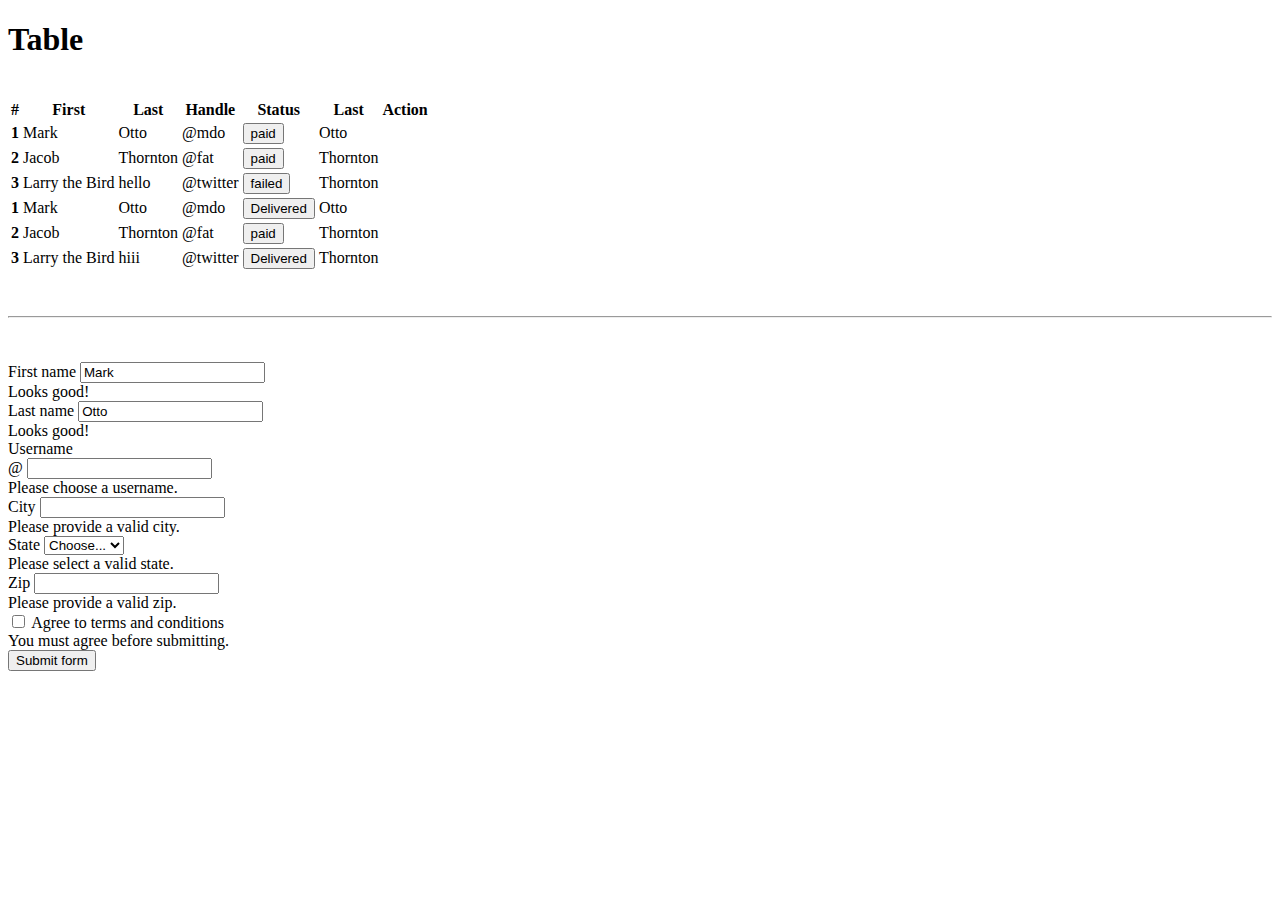
<file: OtherTask/BootstrapTableAndForm/index.html>
<!doctype html>
<html lang="en">
  <head>
    <!-- Required meta tags -->
    <meta charset="utf-8">
    <meta name="viewport" content="width=device-width, initial-scale=1">
    <link rel="stylesheet" href="https://pro.fontawesome.com/releases/v5.10.0/css/all.css" integrity="sha384-AYmEC3Yw5cVb3ZcuHtOA93w35dYTsvhLPVnYs9eStHfGJvOvKxVfELGroGkvsg+p" crossorigin="anonymous"/>
    <!-- Bootstrap CSS -->
    <link href="https://cdn.jsdelivr.net/npm/bootstrap@5.1.3/dist/css/bootstrap.min.css" rel="stylesheet" integrity="sha384-1BmE4kWBq78iYhFldvKuhfTAU6auU8tT94WrHftjDbrCEXSU1oBoqyl2QvZ6jIW3" crossorigin="anonymous">

    <title>Table</title>
  </head>
  <body>
    <h1>Table</h1>
    <br>
    <table class="table">
        <thead>
          <tr class="table-light">
            <th scope="col">#</th>
            <th scope="col">First</th>
            <th scope="col">Last</th>
            <th scope="col">Handle</th>
            <th scope="col">Status</th>
            <th scope="col">Last</th>
            <th scope="col">Action</th>
          </tr>
        </thead>
        <tbody>
          <tr>
            <th scope="row">1</th>
            <td>Mark</td>
            <td>Otto</td>
            <td>@mdo</td>
            <td><button type="button" class="btn btn-primary rounded-pill btn-sm">paid</button></td>
            <td>Otto</td>
            <td><i class="far fa-edit"></i>&nbsp;&nbsp;<i class="fas fa-times"></i></td>
          </tr>
          <tr>
            <th scope="row">2</th>
            <td>Jacob</td>
            <td>Thornton</td>
            <td>@fat</td>
            <td><button type="button" class="btn btn-primary rounded-pill btn-sm">paid</button></td>
            <td>Thornton</td>
            <td><i class="far fa-edit"></i>&nbsp;&nbsp;<i class="fas fa-times"></i></td>
          </tr>
          <tr>
            <th scope="row">3</th>
            <td>Larry the Bird</td>
            <td>hello</td>
            <td>@twitter</td>
            <td><button type="button" class="btn btn-danger rounded-pill btn-sm">failed</button></td>
            <td>Thornton</td>
            <td><i class="far fa-edit"></i>&nbsp;&nbsp;<i class="fas fa-times"></i></td>
          </tr>
          <tr>
            <th scope="row">1</th>
            <td>Mark</td>
            <td>Otto</td>
            <td>@mdo</td>
            <td><button type="button" class="btn btn-success rounded-pill btn-sm">Delivered</button></td>
            <td>Otto</td>
            <td><i class="far fa-edit"></i>&nbsp;&nbsp;<i class="fas fa-times"></i></td>
          </tr>
          <tr>
            <th scope="row">2</th>
            <td>Jacob</td>
            <td>Thornton</td>
            <td>@fat</td>
            <td><button type="button" class="btn btn-primary rounded-pill btn-sm disabled">paid</button></td>
            <td>Thornton</td>
            <td><i class="far fa-edit"></i>&nbsp;&nbsp;<i class="fas fa-times"></i></td>
          </tr>
          <tr>
            <th scope="row">3</th>
            <td>Larry the Bird</td>
            <td>hiii</td>
            <td>@twitter</td>
            <td><button type="button" class="btn btn-success rounded-pill btn-sm">Delivered</button></td>
            <td>Thornton</td>
            <td><i class="far fa-edit"></i>&nbsp;&nbsp;<i class="fas fa-times"></i></td>
          </tr>
        </tbody>
      </table>
      <br><br><hr><br><br>
      <form class="row g-3">
        <div class="col-md-4">
          <label for="validationServer01" class="form-label">First name</label>
          <input type="text" class="form-control is-valid" id="validationServer01" value="Mark" required>
          <div class="valid-feedback">
            Looks good!
          </div>
        </div>
        <div class="col-md-4">
          <label for="validationServer02" class="form-label">Last name</label>
          <input type="text" class="form-control is-valid" id="validationServer02" value="Otto" required>
          <div class="valid-feedback">
            Looks good!
          </div>
        </div>
        <div class="col-md-4">
          <label for="validationServerUsername" class="form-label">Username</label>
          <div class="input-group has-validation">
            <span class="input-group-text" id="inputGroupPrepend3">@</span>
            <input type="text" class="form-control is-invalid" id="validationServerUsername" aria-describedby="inputGroupPrepend3 validationServerUsernameFeedback" required>
            <div id="validationServerUsernameFeedback" class="invalid-feedback">
              Please choose a username.
            </div>
          </div>
        </div>
        <div class="col-md-6">
          <label for="validationServer03" class="form-label">City</label>
          <input type="text" class="form-control is-invalid" id="validationServer03" aria-describedby="validationServer03Feedback" required>
          <div id="validationServer03Feedback" class="invalid-feedback">
            Please provide a valid city.
          </div>
        </div>
        <div class="col-md-3">
          <label for="validationServer04" class="form-label">State</label>
          <select class="form-select is-invalid" id="validationServer04" aria-describedby="validationServer04Feedback" required>
            <option selected disabled value="">Choose...</option>
            <option>...</option>
          </select>
          <div id="validationServer04Feedback" class="invalid-feedback">
            Please select a valid state.
          </div>
        </div>
        <div class="col-md-3">
          <label for="validationServer05" class="form-label">Zip</label>
          <input type="text" class="form-control is-invalid" id="validationServer05" aria-describedby="validationServer05Feedback" required>
          <div id="validationServer05Feedback" class="invalid-feedback">
            Please provide a valid zip.
          </div>
        </div>
        <div class="col-12">
          <div class="form-check">
            <input class="form-check-input is-invalid" type="checkbox" value="" id="invalidCheck3" aria-describedby="invalidCheck3Feedback" required>
            <label class="form-check-label" for="invalidCheck3">
              Agree to terms and conditions
            </label>
            <div id="invalidCheck3Feedback" class="invalid-feedback">
              You must agree before submitting.
            </div>
          </div>
        </div>
        <div class="col-12">
          <button class="btn btn-primary" type="submit">Submit form</button>
        </div>
      </form>


    <!-- Optional JavaScript; choose one of the two! -->

    <!-- Option 1: Bootstrap Bundle with Popper -->
    <script src="https://cdn.jsdelivr.net/npm/bootstrap@5.1.3/dist/js/bootstrap.bundle.min.js" integrity="sha384-ka7Sk0Gln4gmtz2MlQnikT1wXgYsOg+OMhuP+IlRH9sENBO0LRn5q+8nbTov4+1p" crossorigin="anonymous"></script>

    <!-- Option 2: Separate Popper and Bootstrap JS -->
    <!--
    <script src="https://cdn.jsdelivr.net/npm/@popperjs/core@2.10.2/dist/umd/popper.min.js" integrity="sha384-7+zCNj/IqJ95wo16oMtfsKbZ9ccEh31eOz1HGyDuCQ6wgnyJNSYdrPa03rtR1zdB" crossorigin="anonymous"></script>
    <script src="https://cdn.jsdelivr.net/npm/bootstrap@5.1.3/dist/js/bootstrap.min.js" integrity="sha384-QJHtvGhmr9XOIpI6YVutG+2QOK9T+ZnN4kzFN1RtK3zEFEIsxhlmWl5/YESvpZ13" crossorigin="anonymous"></script>
    -->
  </body>
</html>
</file>
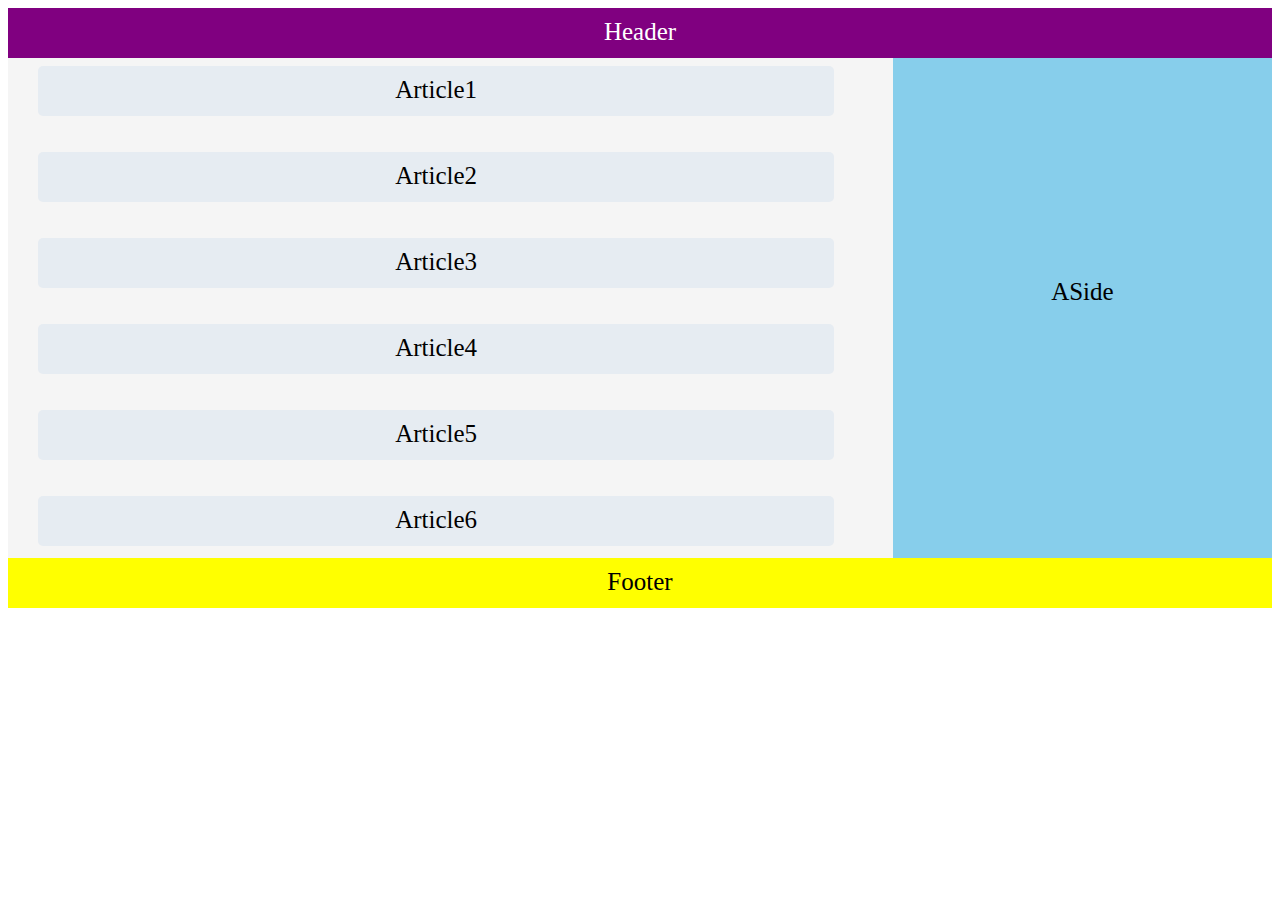
<file: Lab2/task2.html>
<!DOCTYPE html>
<html lang="en">
<head>
    <meta charset="UTF-8">
    <meta http-equiv="X-UA-Compatible" content="IE=edge">
    <meta name="viewport" content="width=device-width, initial-scale=1.0">
    <title>OnePage</title>
    <style>        
        .header{
            background-color: purple;
            float: left;
            width: 100%;
            height: 50px;
            color: white;
            text-align: center;
            box-sizing: border-box;
            padding-top: 10px;
            font-size: 25px;
        }
        .footer{
            background-color: yellow;
            float: left;
            width: 100%;
            height: 50px;
            text-align: center;
            box-sizing: border-box;
            padding-top: 10px;
            font-size: 25px;
        }
        .content{
            background-color: whitesmoke;
            float: left;
            width: 70%;
            height: 500px;
            text-align: center;
            box-sizing: border-box;
          
            font-size: 25px;
        }

        .aside{
            background-color: skyblue;
            float: right;
            width: 30%;
            height: 500px;
            padding-top: 220px;
            text-align: center;
            box-sizing: border-box;
            font-size: 25px;
        }
        .art{
            background-color: rgb(230, 236, 242);
            width: 90%;
            height: 50px;
            border-radius: 5px;
            text-align: center;
            box-sizing: border-box;
            padding-top:10px;
            font-size: 25px;

        }
        .c{
            margin-top: 8px;
            margin-left: 30px;
        }
    </style>
</head>
<body>
    <section>
        <div class="header">Header</div>
        <div class="content">
            <div class="c art">Article1</div><br>
            <div class="c art">Article2</div><br>
            <div class="c art">Article3</div><br>
            <div class="c art">Article4</div><br>
            <div class="c art">Article5</div><br>
            <div class="c art">Article6</div><br>
        </div>
        <div class="aside">ASide</div>
        <div class="footer">Footer</div>
    </section>
   
</body>
</html>
</file>
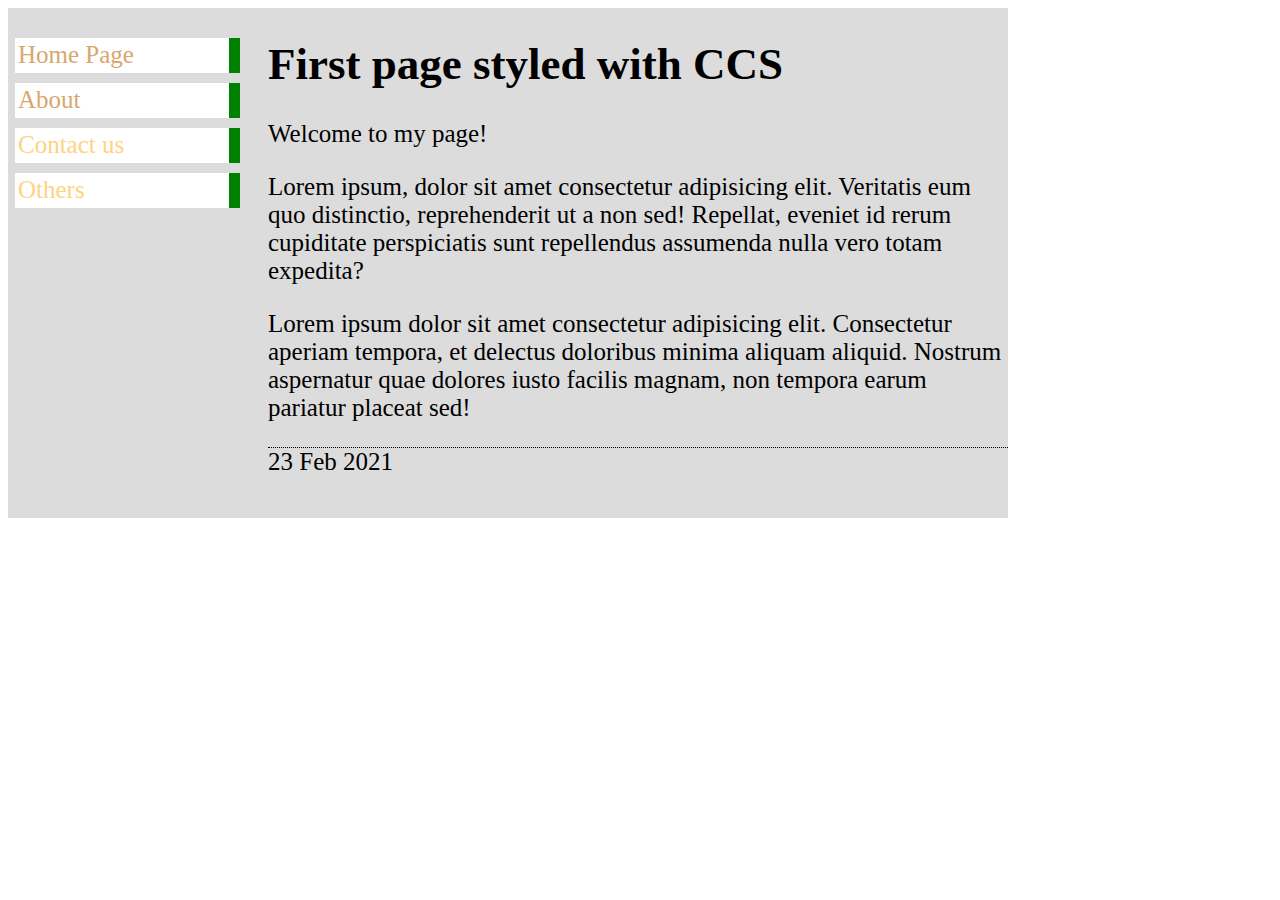
<file: Lab2/task3.html>
<!DOCTYPE html>
<html lang="en">
<head>
    <meta charset="UTF-8">
    <meta http-equiv="X-UA-Compatible" content="IE=edge">
    <meta name="viewport" content="width=device-width, initial-scale=1.0">
    <title>Document</title>
    <style>
        .t3{
            background-color: rgb(220, 220, 220);
            width: 1000px;
            height: 510px;
        }
        .a{
            float: left;
            width: 25%;
            margin-top: 20px;
            margin-left: 7px;
        }
        .b{
            float: right;
            width: 74%;
        }
        .menu{
            background-color: white;
            width: 90%;
            height: 35px;
            color: rgb(217, 167,109);
            box-sizing: border-box;
            padding-left: 3px;
            font-size: 25px;
            margin-top: 10px;
        }
        .co{
            color:rgb(255, 210,130) ;
        }
        .gc{
            float: right;
            
            background-color: green;
            width: 5%;
            height: 35px;
            box-sizing: border-box;
        }
        .comman{
            float: left;
            width: 95%;
            padding-top: 3px;
            box-sizing: border-box;
        }
        .s{
            font-size: 45px;
        }
        .s1{
            font-size: 25px;
        }
        .bor{
            border-bottom: 1px dotted;
        }
        .bor1{
            font-family: 'Lucida Calligraphy';
            font-size: 25px;
        }
    </style>
</head>
<body>
    <section>
        <div class="t3">
            <div class="a">
                <div class="menu">
                   <div class="comman">Home Page</div>
                    <div class="gc"></div>
                </div>
                <div class="menu">
                    <div class="comman">About</div>
                    <div class="gc"></div>
                </div>
                <div class="menu co">
                    <div class="comman">Contact us</div>
                    <div class="gc"></div>
                </div>
                <div class="menu co">
                    <div class="comman">Others</div>
                    <div class="gc"></div>
                </div>
            </div>
            <div class="b">
                <div class="bor">
                <h1 class="s">First page styled with CCS</h1>
                <p class="s1">Welcome to my page!</p>
                <p class="s1">Lorem ipsum, dolor sit amet consectetur adipisicing elit. Veritatis eum quo distinctio, 
                    reprehenderit ut a non sed! Repellat, 
                    eveniet id rerum cupiditate perspiciatis sunt repellendus assumenda nulla vero totam expedita?</p>
                <p class="s1">Lorem ipsum dolor sit amet consectetur adipisicing elit. Consectetur aperiam tempora,
                     et delectus doloribus minima aliquam aliquid.
                     Nostrum aspernatur quae dolores iusto facilis magnam, non tempora earum pariatur placeat sed!</p>
                    </div>     
                  <div class="bor1">23 Feb 2021</div>   
            </div>
            
        </div>
    </section>
</body>
</html>
</file>
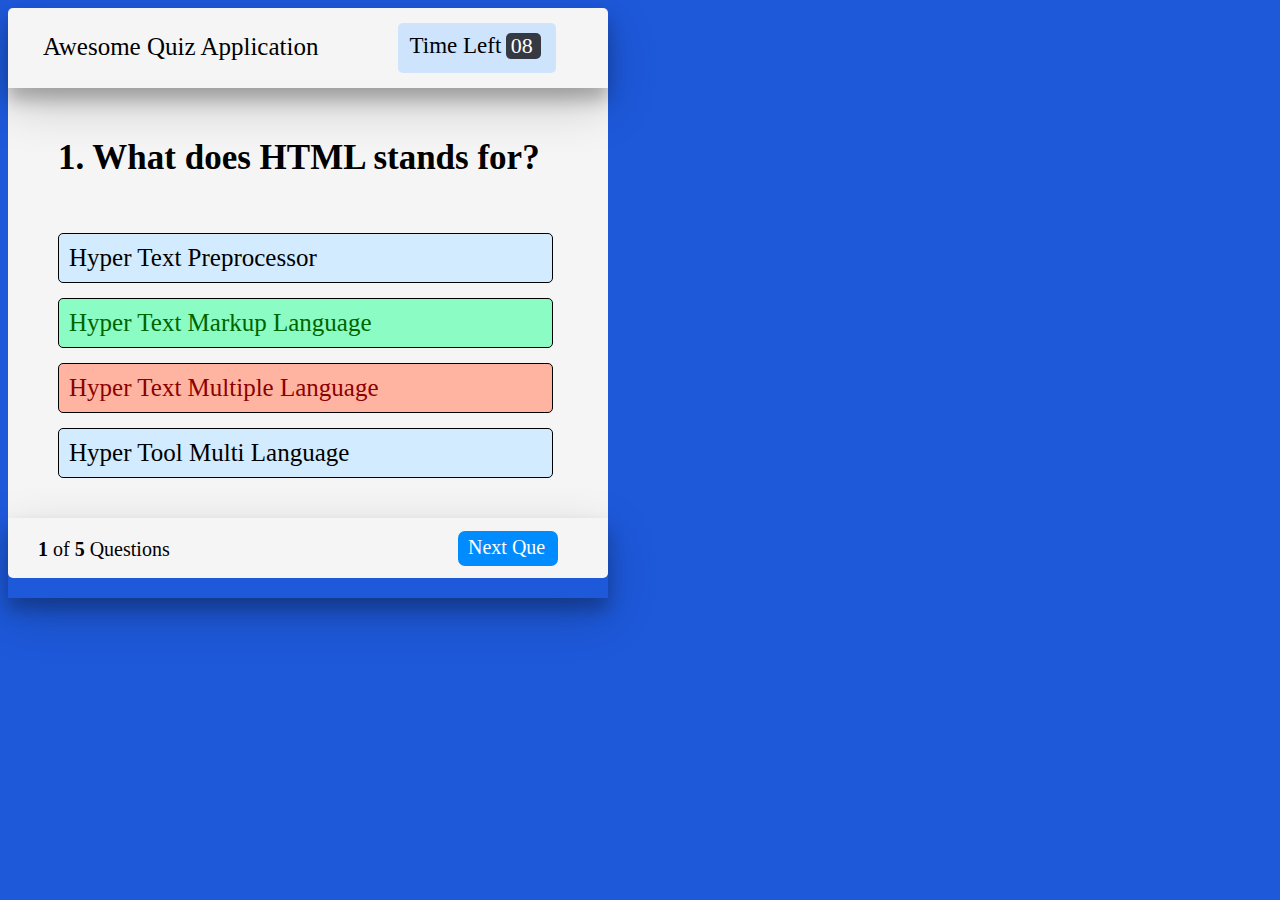
<file: Lab2/task5.html>
<!DOCTYPE html>
<html lang="en">
<head>
    <meta charset="UTF-8">
    <meta http-equiv="X-UA-Compatible" content="IE=edge">
    <meta name="viewport" content="width=device-width, initial-scale=1.0">
    <title>Quiz</title>
    <style>
        body{
            background-color: rgb(30, 89, 218);
        }
        #main{
            border-radius: 5px;
            width: 600px;
            height: 570px;
            background-color: whitesmoke;
            
        }
        #inside1,#inside3{
            width: 100%;
            height: 80px;
            box-shadow: 0 12px 16px 0 rgba(0,0,0,0.24), 0 17px 50px 0 rgba(0,0,0,0.19);
        }
        #t1{
            font-size: 25px;
            float: left;
            padding-left: 35px;
            padding-top: 25px;
        }
        #t2{
            padding-top: 15px;
            float: right;
            width: 35%;
        }
        #t21{
            background-color: rgb(206, 228, 253);
            font-size: 23px;
            width: 75%;
            height: 40px;
            border-radius: 5px;
            padding-top: 10px;

        }
        #t22{
            font-size: 20px;
            background-color: rgb(52, 57, 66);
            color: white;
            border-radius: 5px;
            float: right;
            width: 22%;
            font-size: 22px;
            padding-left: 5px;
            margin-right: 15px;
            box-sizing: border-box;
        }
        #inside2{
            padding-top: 50px;
            padding-left: 50px;
            font-size: 35px;
        }
        #box1,#box2,#box3,#box4{
            font-size: 25px;
            width: 90%;
            height: 50px;
            border: 1px solid black;
            border-radius: 5px;
            padding-top: 10px;
            box-sizing: border-box;
            margin-top: 15px;
            padding-left: 10px;
        }
        #box1{
            background-color: rgb(210, 235, 255);
        }
        #box2{
            background-color: rgb(139, 252, 195);
            color: darkgreen;
        }
        #box3{
            background-color: rgb(255, 180, 161);
            color:darkred;
        }
        #box4{
            background-color: rgb(210, 235, 255);
        }
        #inside3{
            width: 95%;
            margin-top: 40px;
            padding-left: 30px;
        }
        #qno{
            padding-top: 20px;
            font-size: 20px;
        }
        #next{
            font-size: 20px;
            color: white;
            background-color: rgb(0, 140, 255);
            float: right;
            border-radius: 7px;
            padding-left: 10px;
            padding-right: 10px;
            padding-top: 5px;
            margin-top: -30px;
            margin-right: 50px;
            width: 80px;
            height: 30px;
        }
    </style>
</head>
<body>
        <div id="main">
            <div id="quiz">
                <div id="inside1">
                    <div id="t1">Awesome Quiz Application</div>
                    <div id="t2">
                        <div id="t21">&ensp;Time Left
                            <div id="t22">08</div>
                        </div>
                    </div>
                </div>
                <div id="inside2">
                    <b>1. What does HTML stands for?</b> <br><br>
                    <div id="box1">Hyper Text Preprocessor</div>
                    <div id="box2">Hyper Text Markup Language</div>
                    <div id="box3">Hyper Text Multiple Language</div>
                    <div id="box4">Hyper Tool Multi Language</div>
                </div>
                <div id="inside3">
                    <div id="qno"><b>1</b> of <b>5</b> Questions</div>
                    <div id="next">Next Que</div>
                </div>
            </div>
        </div>
</body>
</html>
</file>
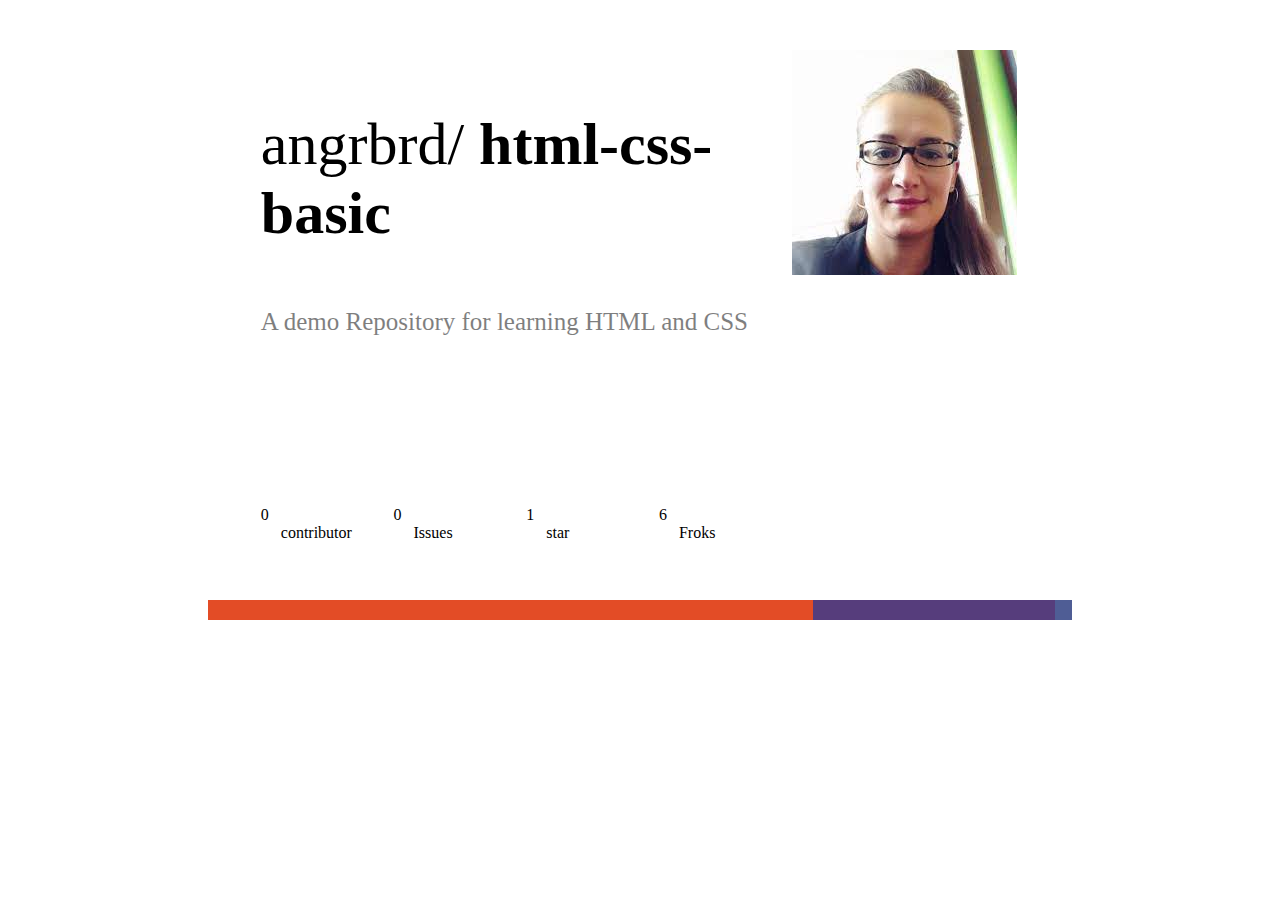
<file: Lab2/task6.html>
<!DOCTYPE html>
<html lang="en">
<head>
    <meta charset="UTF-8">
    <meta http-equiv="X-UA-Compatible" content="IE=edge">
    <meta name="viewport" content="width=device-width, initial-scale=1.0">
    <title>Document</title>
    <link rel="stylesheet" href="https://pro.fontawesome.com/releases/v5.10.0/css/all.css" integrity="sha384-AYmEC3Yw5cVb3ZcuHtOA93w35dYTsvhLPVnYs9eStHfGJvOvKxVfELGroGkvsg+p" crossorigin="anonymous"/>
    <style>
        .main{
            margin-top:50px;
            margin-left: 20%;
            margin-right: 20%;
        }
        
        .f{
            float: left;
            width: 100%;
            height: 550px;
           

        }
        .f1{
            float: left;
            width: 70%;
            height: 90%;
            /* font-size: 60px; */
        }
        .f2{
            float: right;
            width: 30%;
            height: 90%;
            /* padding-bottom: 10px; */
            box-sizing: border-box;
        }
        .part1{
            height: 80%;
        }
        .part2{
            height: 20%;
        }
        .s{
            height: 10%;
            padding-left: 10px;
            padding-right: 10px;
            margin-left: 15%;
            margin-right: 15%;
        }
        .c1{
            float: left;
            height: 20px;
            width: 70%;
            background-color: rgb(227, 76, 38);
        }
        .c2{
            float: left;
            height: 20px;
            width: 28%;
            background-color: rgb(86, 61, 124);
        }
        .c3{
            float: left;
            height: 20px;
            width: 2%;
            background-color: rgb(79, 93, 149);
        }
        .d1,.d2,.d3,.d4{
            float: left;
            width: 25%;
        }
        .p1{
            height: 80%;
            float: left;
        }
        .p2{
            clear: both; 
            float: right;
            height: 20%;

            box-sizing: border-box;
            padding-right: 40px;
            padding-top: 50px;
            padding-bottom: 10px;
            font-size: 40px;
            opacity: 0.5;
            
        }
    </style>
</head>
<body>
    <div class="main">
    <div class="f">
        <div class="f1">
            <div class="part1">
            <p style="font-size: 60px;">angrbrd/ <b>html-css-basic</b></p>
            <p style="font-size: 25px; opacity: 0.5;">A demo Repository for learning HTML and CSS</p>
        </div>
        <div class="part2">
            <div class="d1"><i class="far fa-user-friends"></i> 0 <br>&emsp; contributor</div>
            <div class="d2"><i class="far fa-dot-circle"></i> 0 <br>&emsp; Issues</div>
            <div class="d3"><i class="fal fa-star"></i> 1 <br>&emsp; star</div>
            <div class="d4"><i class="far fa-project-diagram"></i> 6 <br>&emsp; Froks</div>
        </div>
        </div>
        <div class="f2">
            <div class="p1"><img src="[data-uri]" alt="pic not found 404"></div>
            <div class="p2"><i class="fab fa-github"></i></div>
            
        </div>
    </div>
   
</div>
<div class="s">
    <div class="c1"></div>
    <div class="c2"></div>
    <div class="c3"></div>
</div>
</body>
</html>
</file>
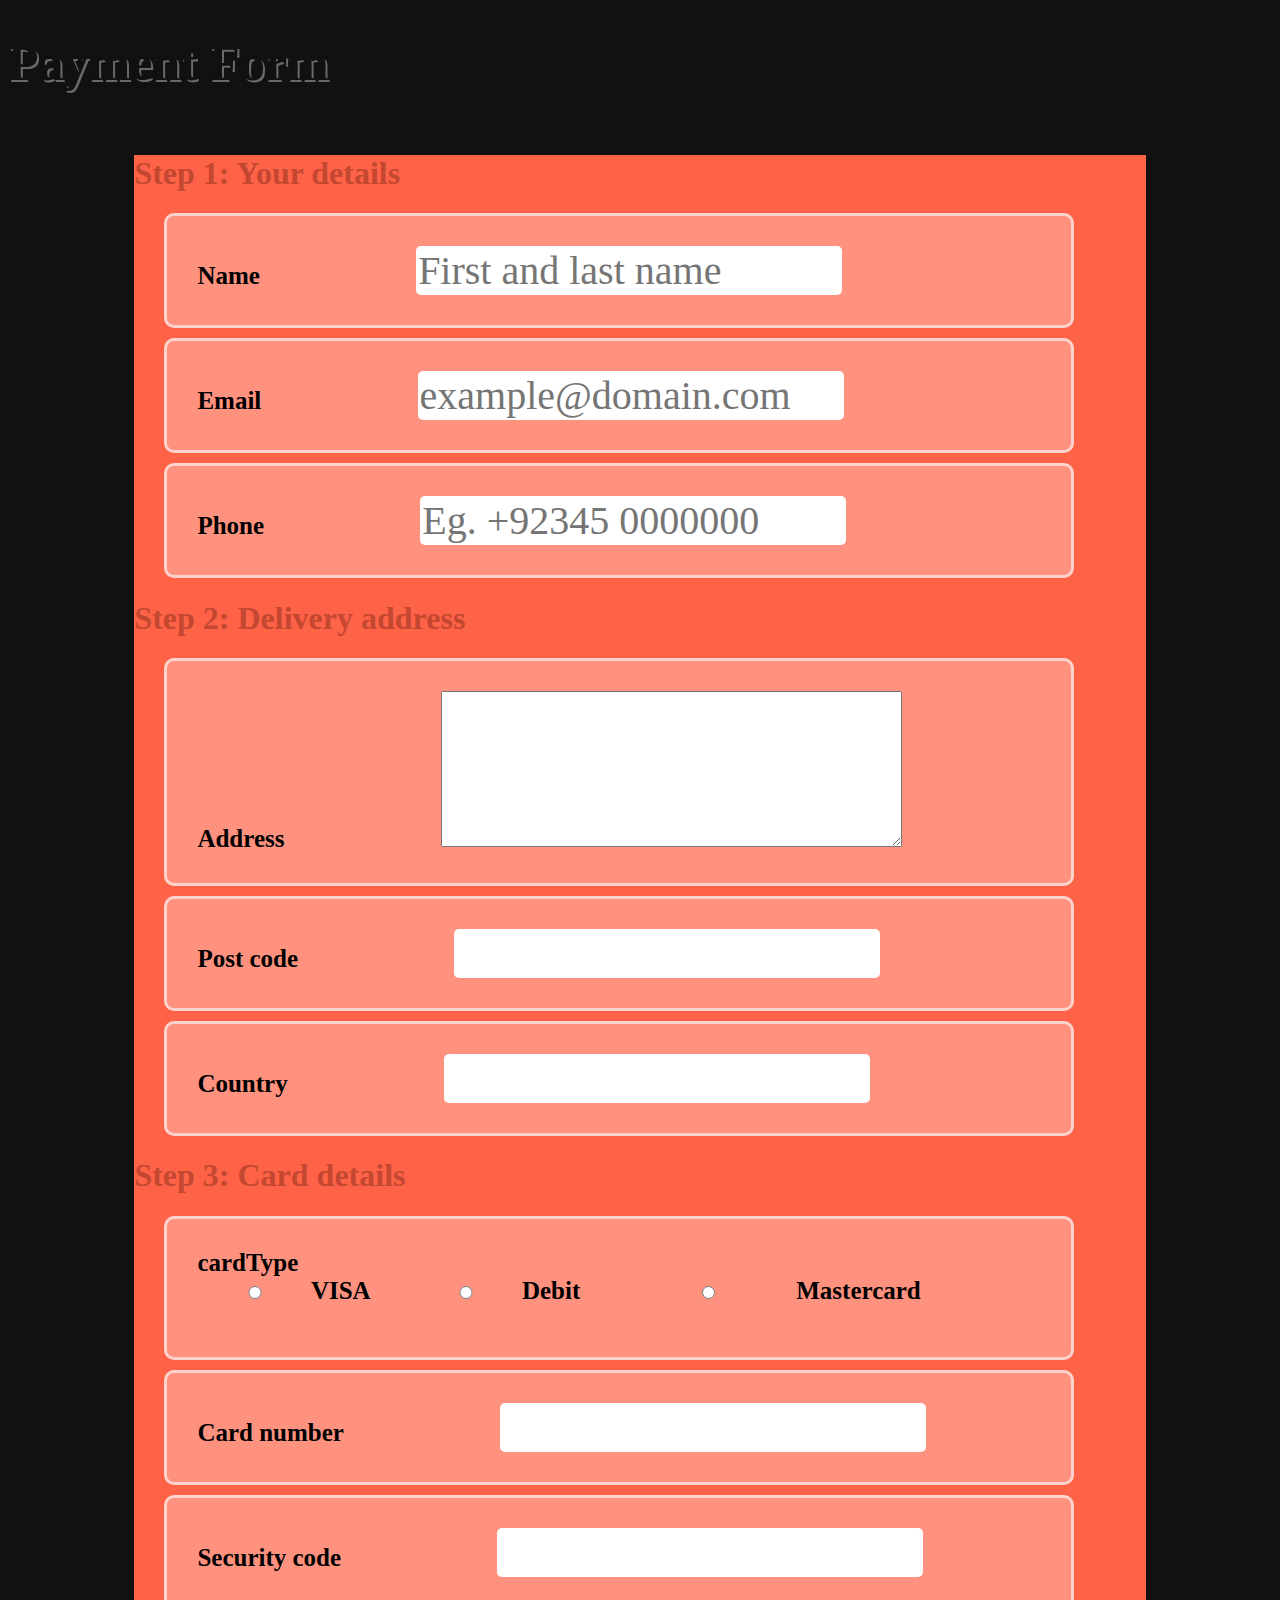
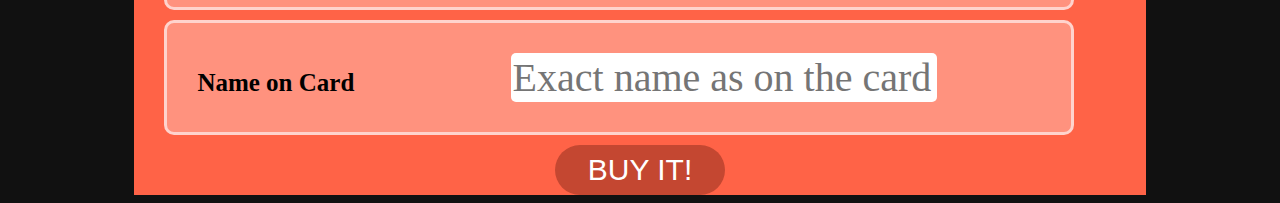
<file: Lab2/task8.html>
<!DOCTYPE html>
<html lang="en">
<head>
    <meta charset="UTF-8">
    <meta http-equiv="X-UA-Compatible" content="IE=edge">
    <meta name="viewport" content="width=device-width, initial-scale=1.0">
    <title>Document</title>
    <link rel="stylesheet" href="https://pro.fontawesome.com/releases/v5.10.0/css/all.css" integrity="sha384-AYmEC3Yw5cVb3ZcuHtOA93w35dYTsvhLPVnYs9eStHfGJvOvKxVfELGroGkvsg+p" crossorigin="anonymous"/>
    <style>
    body{
      background-color: rgb(17, 17, 17);  
    }
    .main{
        background-color: rgb(255, 99, 71);
         margin-left: 10%;
        margin-top: 5%;
        margin-right: 10%; 
    }
    h1{
        color: rgb(196, 71, 49);
        
    }
    .box{
            background-color: rgb(255, 146, 126);
            
            width: 90%;
            /* height: 50px; */
            border: 3px solid rgb(255, 211, 205);
            border-radius: 10px;
            /* text-align: center; */
            box-sizing: border-box;
            padding:30px;
            margin-left: 30px;
            margin-bottom: 10px;
            font-size: 25px;
            font-weight: bold;

        }
        input{
            width: 50%;
            border-radius: 5px;
            border-style: none;
            font-size: 40px;
            font-family: 'Gabriola';
        }
       
        .lab{
             float: left;
             width: 100%;
              /* height: 70%;   */
              border: 1px solid black;  
        }
        .radio{
               /* float: left;   */ 
               height: 50px;
              width: 100%; 
           
             /* border: 1px solid black; 
              */

        }
        .d1{
              float: left;  
            width: 25%;
           
        }
       .d2{
           float: left;
           width: 40%;
           
       }
       .btn{
           background-color: rgb(196, 71, 49);
           color: white;
           border-radius: 40px;
           text-align: center;
           font-size: 30px;
           border: none;
           width: 170px;
           height: 50px;
           
       }
</style>
</head>
<body>
    <h1 style="color: rgb(17, 17, 17); font-size: 50px;  text-shadow: 2px 2px dimgray">Payment Form</h1>
    <div class="main">
        
        <h1>Step 1: Your details</h1>
        <form action="">
        <div class="box">
            <label for="">Name</label>&emsp;&emsp;&emsp;&emsp;&emsp;&emsp;
            <input type="text" name="name" placeholder="First and last name">
        </div>
        <div class="box">
            <label for="">Email</label>&emsp;&emsp;&emsp;&emsp;&emsp;&emsp;
            <input type="email" name="email" placeholder="example@domain.com">
        </div>
        <div class="box">
            <label for="">Phone</label>&emsp;&emsp;&emsp;&emsp;&emsp;&emsp;
            <input type="tel" name="phone" placeholder="Eg. +92345 0000000">
        </div>
        <h1>Step 2: Delivery address</h1>
        <div class="box">
            <label for="">Address</label>&emsp;&emsp;&emsp;&emsp;&emsp;&emsp;
            <textarea name="address"  cols="55" rows="10"></textarea>
        </div>
        <div class="box">
            <label for="">Post code</label>&emsp;&emsp;&emsp;&emsp;&emsp;&emsp;
            <input type="number" name="pin" id="">
        </div>
        <div class="box">
            <label for="">Country</label>&emsp;&emsp;&emsp;&emsp;&emsp;&emsp;
            <input type="text" name="Country" id="">
        </div>
        <h1>Step 3: Card details</h1>
        <div  class="box">
            <!-- <div class="lab"> -->
            <label for="">cardType</label>&emsp;&emsp;&emsp;&emsp;&emsp;&emsp;
            <!-- </div> -->
             <div class="radio">
                <div class="d1"><input type="radio" name="cardType"/><i class="fab fa-cc-visa"></i>VISA</div>
                <div class="d1"><input type="radio" name="cardType"/><i class="fas fa-credit-card"></i>Debit</div>
                <div class="d2"><input type="radio" name="cardType"/><i class="fab fa-cc-mastercard"></i>Mastercard</div>
             </div>
            <!-- <div class="d1"><input type="radio" name="cardType"><i class="fab fa-cc-visa"></i>VISA</div>
                <div class="d1"><input type="radio" name="cardType"><i class="fas fa-credit-card"></i>Debit</div>
                <div class="d1"><input type="radio" name="cardType"><i class="fab fa-cc-mastercard">Mastercard</i></div> -->
        </div>
        <div class="box">
            <label for="">Card number</label>&emsp;&emsp;&emsp;&emsp;&emsp;&emsp;
            <input type="number" name="cardNumber" id="">
        </div>
        <div class="box">
            <label for="">Security code</label>&emsp;&emsp;&emsp;&emsp;&emsp;&emsp;
            <input type="number" name="sCode" id="">
        </div>
        <div class="box">
            <label for="">Name on Card</label>&emsp;&emsp;&emsp;&emsp;&emsp;&emsp;
            <input type="text" name="cardName" id="" placeholder="Exact name as on the card">
        </div>
      <center> <button   class="btn" type="submit">BUY IT!</button></center>
    </form>
    </div>
</body>
</html>
</file>
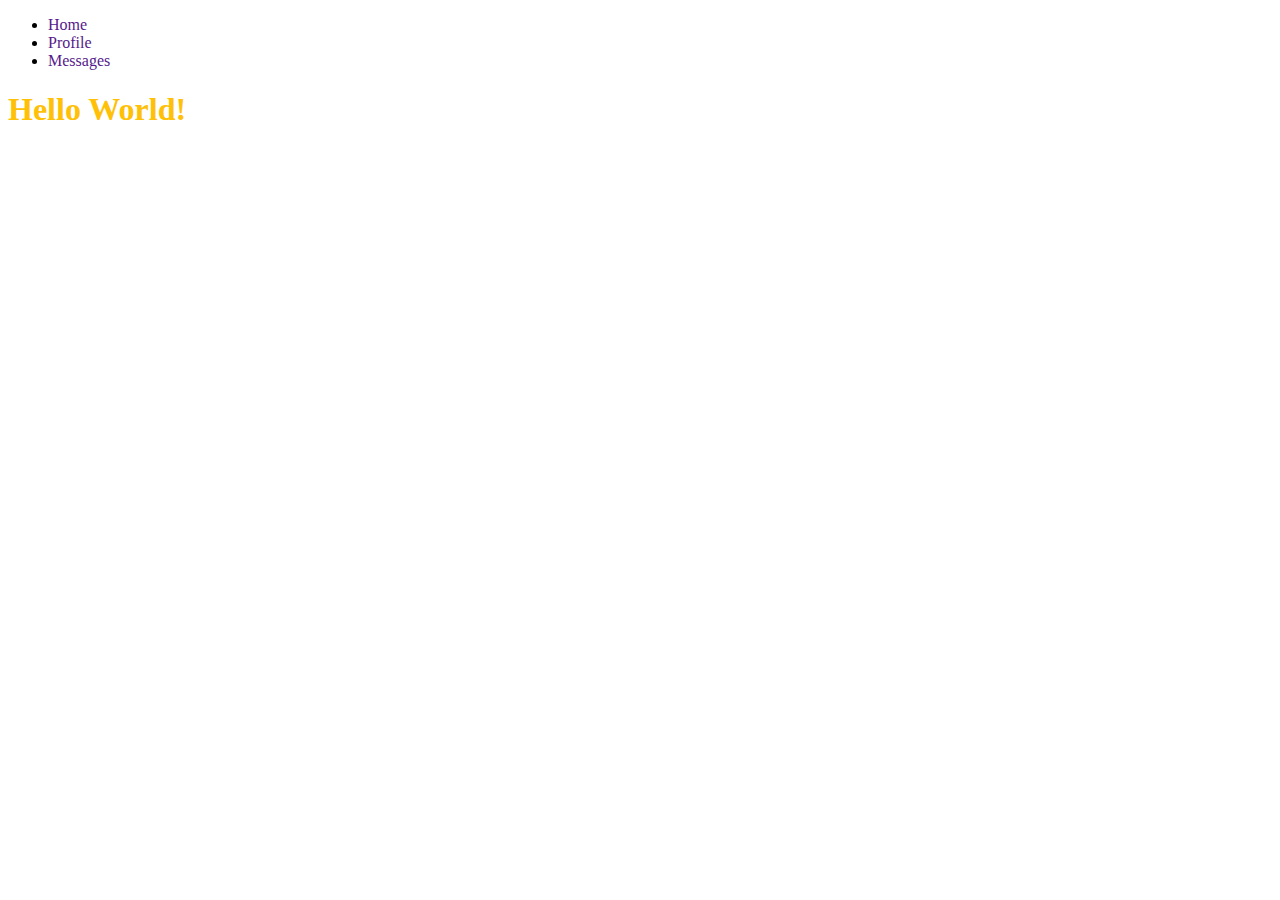
<file: Lab3/task1.html>
<!DOCTYPE html>
<html lang="en">
<head>
    <meta charset="UTF-8">
    <meta http-equiv="X-UA-Compatible" content="IE=edge">
    <meta name="viewport" content="width=device-width, initial-scale=1.0">
    <title>Document</title>
    <link href="https://cdn.jsdelivr.net/npm/bootstrap@5.1.3/dist/css/bootstrap.min.css" rel="stylesheet" integrity="sha384-1BmE4kWBq78iYhFldvKuhfTAU6auU8tT94WrHftjDbrCEXSU1oBoqyl2QvZ6jIW3" crossorigin="anonymous">


</head>
<body>
<div class="container mt-5">
    <div class="row">
        <div class="col-2 offset-2">
            <ul class="list-group list-group-flush">
                <li class="list-group-item"><a style="text-decoration: none;" href="">Home</a></li>
                <li class="list-group-item"><a style="text-decoration: none;" href="">Profile</a></li>
                <li class="list-group-item"><a style="text-decoration: none;" href="">Messages</a></li>
            </ul>



        </div>
        <div class="col-8 bg-dark">
            <h1 style="color: rgb(255, 193, 7);">Hello World!</h1>
            <p style="color:white;">Lorem ipsum dolor sit amet consectetur adipisicing elit. Commodi explicabo ab totam eveniet magni. Iusto, suscipit sit? Ab beatae repellendus placeat corporis optio veritatis vel, id, eveniet nesciunt quas expedita?</p>
        </div>
    </div>
</div>
    <script src="https://cdn.jsdelivr.net/npm/bootstrap@5.1.3/dist/js/bootstrap.bundle.min.js" integrity="sha384-ka7Sk0Gln4gmtz2MlQnikT1wXgYsOg+OMhuP+IlRH9sENBO0LRn5q+8nbTov4+1p" crossorigin="anonymous"></script>
</body>
</html>
</file>
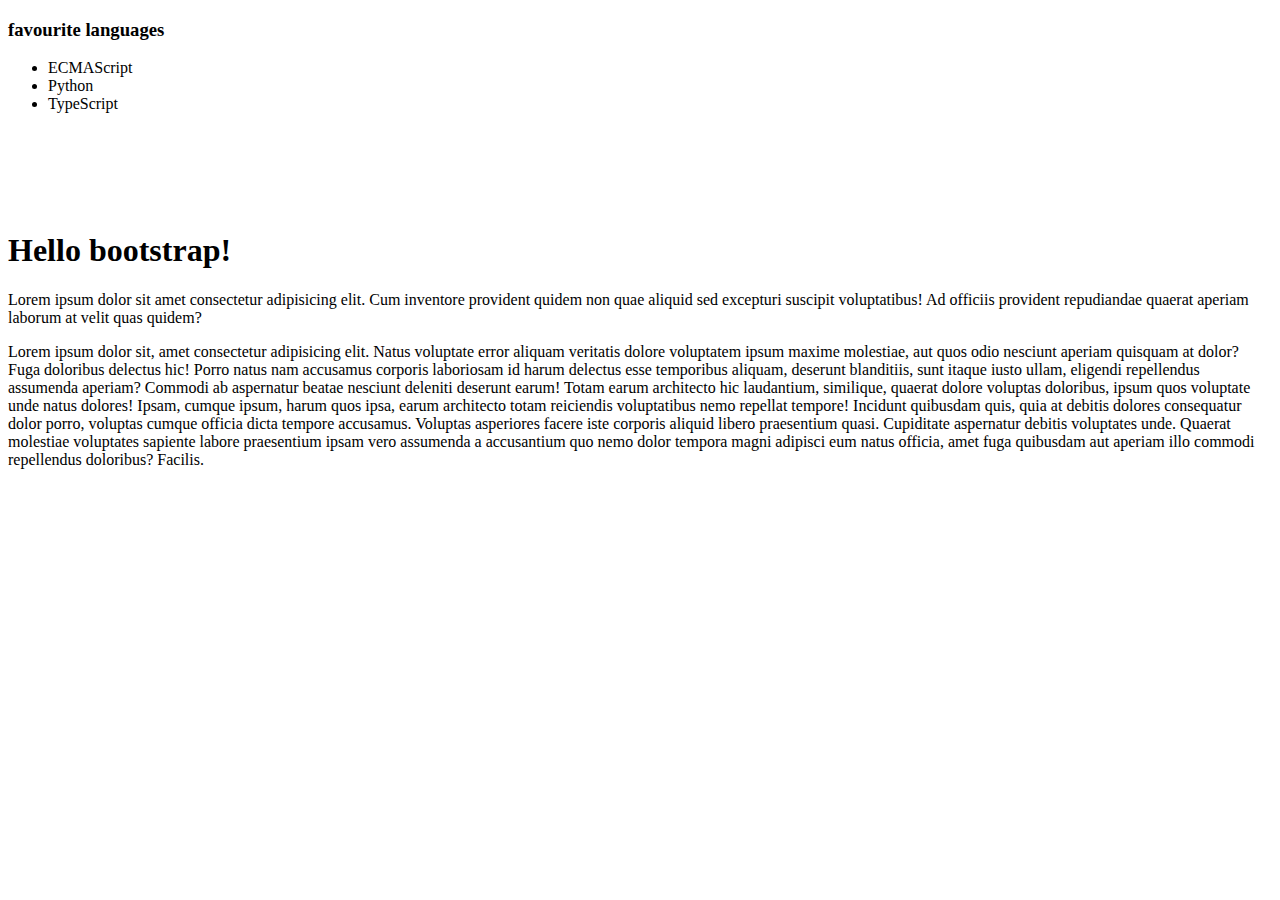
<file: Lab3/task2.html>
<!DOCTYPE html>
<html lang="en">
<head>
    <meta charset="UTF-8">
    <meta http-equiv="X-UA-Compatible" content="IE=edge">
    <meta name="viewport" content="width=device-width, initial-scale=1.0">
    <title>Document</title>
    <link href="https://cdn.jsdelivr.net/npm/bootstrap@5.1.3/dist/css/bootstrap.min.css" rel="stylesheet" integrity="sha384-1BmE4kWBq78iYhFldvKuhfTAU6auU8tT94WrHftjDbrCEXSU1oBoqyl2QvZ6jIW3" crossorigin="anonymous">

</head>
<body>
    <div class="container mt-5">
        <div class="row">

            <div class="col-2 offset-2 bg-secondary"  style="height: 12rem;">
                <h3>favourite languages</h3>
                <ul >
                    <li >ECMAScript</li>
                    <li >Python</li>
                    <li >TypeScript</li>
                </ul>
            </div>
            <div class="col-7 offset-1">
                <h1>Hello bootstrap!</h1>
                <p>Lorem ipsum dolor sit amet consectetur adipisicing elit. Cum inventore provident quidem non quae aliquid sed excepturi suscipit voluptatibus! Ad officiis provident repudiandae quaerat aperiam laborum at velit quas quidem?</p>
                <p>Lorem ipsum dolor sit, amet consectetur adipisicing elit. Natus voluptate error aliquam veritatis dolore voluptatem ipsum maxime molestiae, aut quos odio nesciunt aperiam quisquam at dolor? Fuga doloribus delectus hic!
                Porro natus nam accusamus corporis laboriosam id harum delectus esse temporibus aliquam, deserunt blanditiis, sunt itaque iusto ullam, eligendi repellendus assumenda aperiam? Commodi ab aspernatur beatae nesciunt deleniti deserunt earum!
                Totam earum architecto hic laudantium, similique, quaerat dolore voluptas doloribus, ipsum quos voluptate unde natus dolores! Ipsam, cumque ipsum, harum quos ipsa, earum architecto totam reiciendis voluptatibus nemo repellat tempore!
                Incidunt quibusdam quis, quia at debitis dolores consequatur dolor porro, voluptas cumque officia dicta tempore accusamus. Voluptas asperiores facere iste corporis aliquid libero praesentium quasi. Cupiditate aspernatur debitis voluptates unde.
                Quaerat molestiae voluptates sapiente labore praesentium ipsam vero assumenda a accusantium quo nemo dolor tempora magni adipisci eum natus officia, amet fuga quibusdam aut aperiam illo commodi repellendus doloribus? Facilis.</p>
            </div>
        </div>
    </div>
    
    <script src="https://cdn.jsdelivr.net/npm/bootstrap@5.1.3/dist/js/bootstrap.bundle.min.js" integrity="sha384-ka7Sk0Gln4gmtz2MlQnikT1wXgYsOg+OMhuP+IlRH9sENBO0LRn5q+8nbTov4+1p" crossorigin="anonymous"></script>

</body>
</html>
</file>
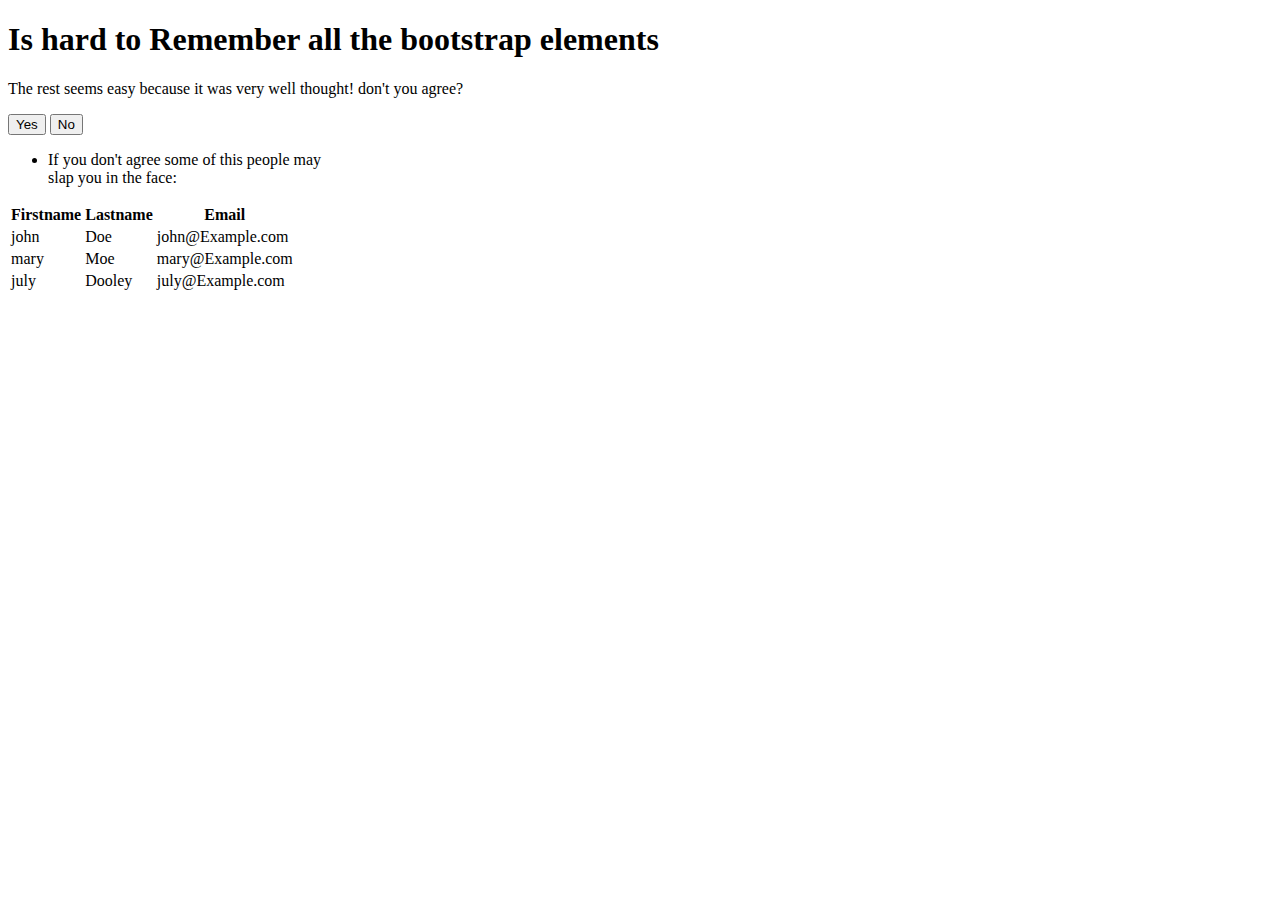
<file: Lab3/task3.html>
<!DOCTYPE html>
<html lang="en">
<head>
    <meta charset="UTF-8">
    <meta http-equiv="X-UA-Compatible" content="IE=edge">
    <meta name="viewport" content="width=device-width, initial-scale=1.0">
    <title>Document</title>
    <link href="https://cdn.jsdelivr.net/npm/bootstrap@5.1.3/dist/css/bootstrap.min.css" rel="stylesheet" integrity="sha384-1BmE4kWBq78iYhFldvKuhfTAU6auU8tT94WrHftjDbrCEXSU1oBoqyl2QvZ6jIW3" crossorigin="anonymous">
    <link rel="stylesheet" href="https://pro.fontawesome.com/releases/v5.10.0/css/all.css" integrity="sha384-AYmEC3Yw5cVb3ZcuHtOA93w35dYTsvhLPVnYs9eStHfGJvOvKxVfELGroGkvsg+p" crossorigin="anonymous"/>
</head>
<body>
    <div class="container">
        <div class="row  mt-5">
        <div class="col-4 offset-2">
            <h1>Is hard to Remember all the bootstrap elements</h1>
            <p>The rest seems easy because it was very well thought! don't you agree?</p>
            <div class="d-grid gap-2 d-md-block">
                <button class="btn btn-success" type="button">Yes</button>
                <button class="btn btn-danger" type="button">No</button>
              </div>
        </div>
        <div class="col-4 ">

          <ul class="list-group">
            
            <li class="list-group-item list-group-item-warning"><i class="fas fa-exclamation-circle"></i>If you don't agree some of this people may <br> slap you in the face:</li>
           
          </ul>
            
             <table class="table  table-striped">
                <thead>
                  <tr>
                    <th scope="col">Firstname</th>
                    <th scope="col">Lastname</th>
                    <th scope="col">Email</th>
                  </tr>
                </thead>
                <tbody>
                  <tr>
                    <td>john</td>
                    <td> Doe</td>
                    <td>john@Example.com</td>
                  </tr>
                  <tr>
                    <td>mary</td>
                    <td>Moe</td>
                    <td>mary@Example.com</td>
                  </tr>
                  <tr>
                    <td>july</td>
                    <td>Dooley</td>
                    <td>july@Example.com</td>
                  </tr>
                </tbody>
              </table>
            
        </div>
        </div>
    </div>
     <script src="https://cdn.jsdelivr.net/npm/bootstrap@5.1.3/dist/js/bootstrap.bundle.min.js" integrity="sha384-ka7Sk0Gln4gmtz2MlQnikT1wXgYsOg+OMhuP+IlRH9sENBO0LRn5q+8nbTov4+1p" crossorigin="anonymous"></script>
</body>
</html>
</file>
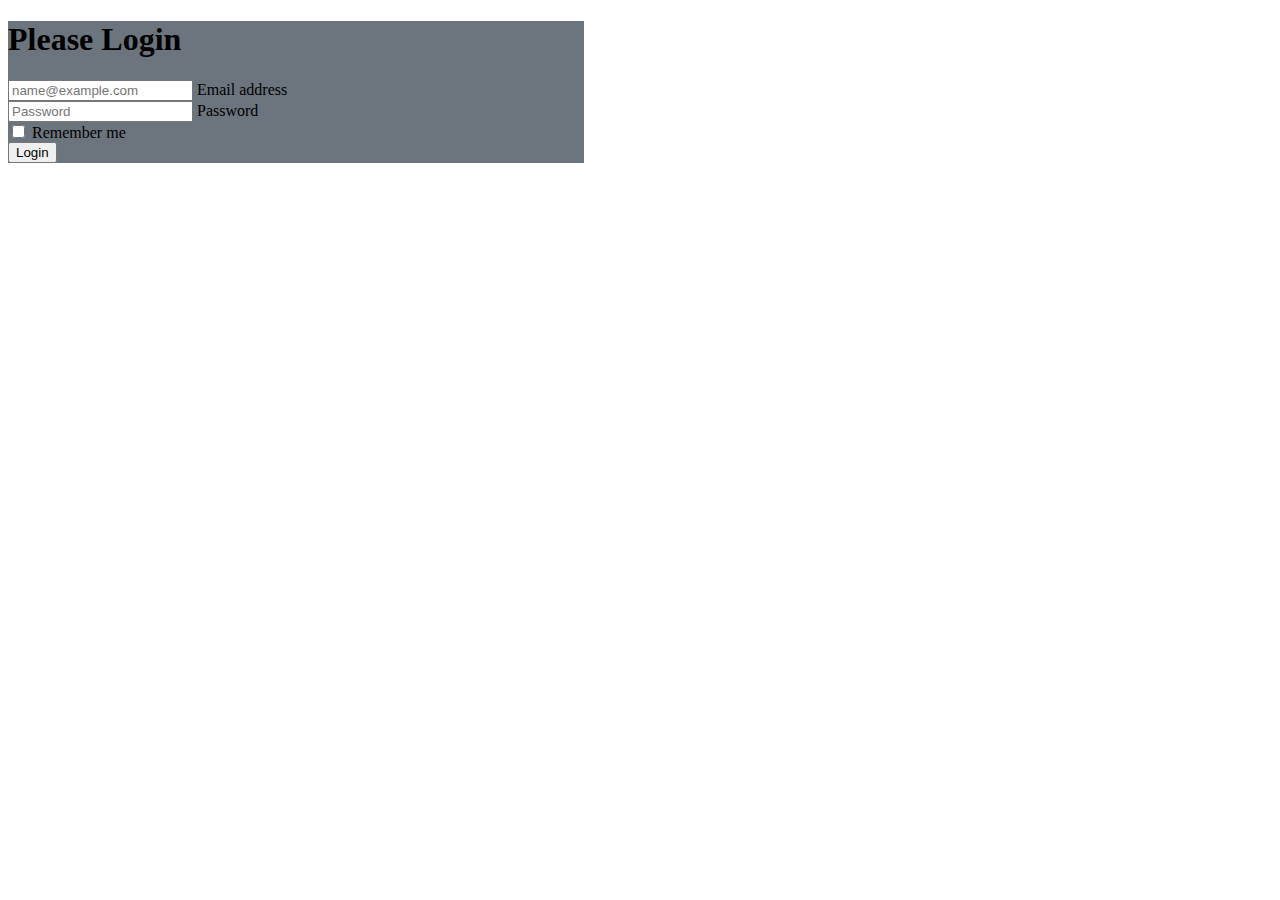
<file: Lab3/task4.html>
<!DOCTYPE html>
<html lang="en">
<head>
    <meta charset="UTF-8">
    <meta http-equiv="X-UA-Compatible" content="IE=edge">
    <meta name="viewport" content="width=device-width, initial-scale=1.0">
    <title>Document</title>
    <link href="https://cdn.jsdelivr.net/npm/bootstrap@5.1.3/dist/css/bootstrap.min.css" rel="stylesheet" integrity="sha384-1BmE4kWBq78iYhFldvKuhfTAU6auU8tT94WrHftjDbrCEXSU1oBoqyl2QvZ6jIW3" crossorigin="anonymous">
</head>
<body>
    <div class="container">
        <div class="card mt-5 mx-auto p-4" style="background-color: rgb(108,117,125); width: 36rem;">
            <h1>Please Login</h1>
    <form>
        <div class="form-floating mb-5">
            <input type="email" class="form-control" id="floatingInput" placeholder="name@example.com">
            <label for="floatingInput">Email address</label>
          </div>
          <div class="form-floating mb-3">
            <input type="password" class="form-control" id="floatingPassword" placeholder="Password">
            <label for="floatingPassword">Password</label>
          </div>
        <div class="mb-3 form-check">
          <input type="checkbox" class="form-check-input" id="exampleCheck1">
          <label class="form-check-label" for="exampleCheck1">Remember me</label>
        </div>
          <div class="d-grid">
            <button class="btn btn-info" type="button">Login</button>
          </div>

        
        <!-- <button type="submit" class="btn btn-primary">Submit</button> -->
      </form>
    </div>
    </div>
    <script src="https://cdn.jsdelivr.net/npm/bootstrap@5.1.3/dist/js/bootstrap.bundle.min.js" integrity="sha384-ka7Sk0Gln4gmtz2MlQnikT1wXgYsOg+OMhuP+IlRH9sENBO0LRn5q+8nbTov4+1p" crossorigin="anonymous"></script>
</body>
</html>
</file>
